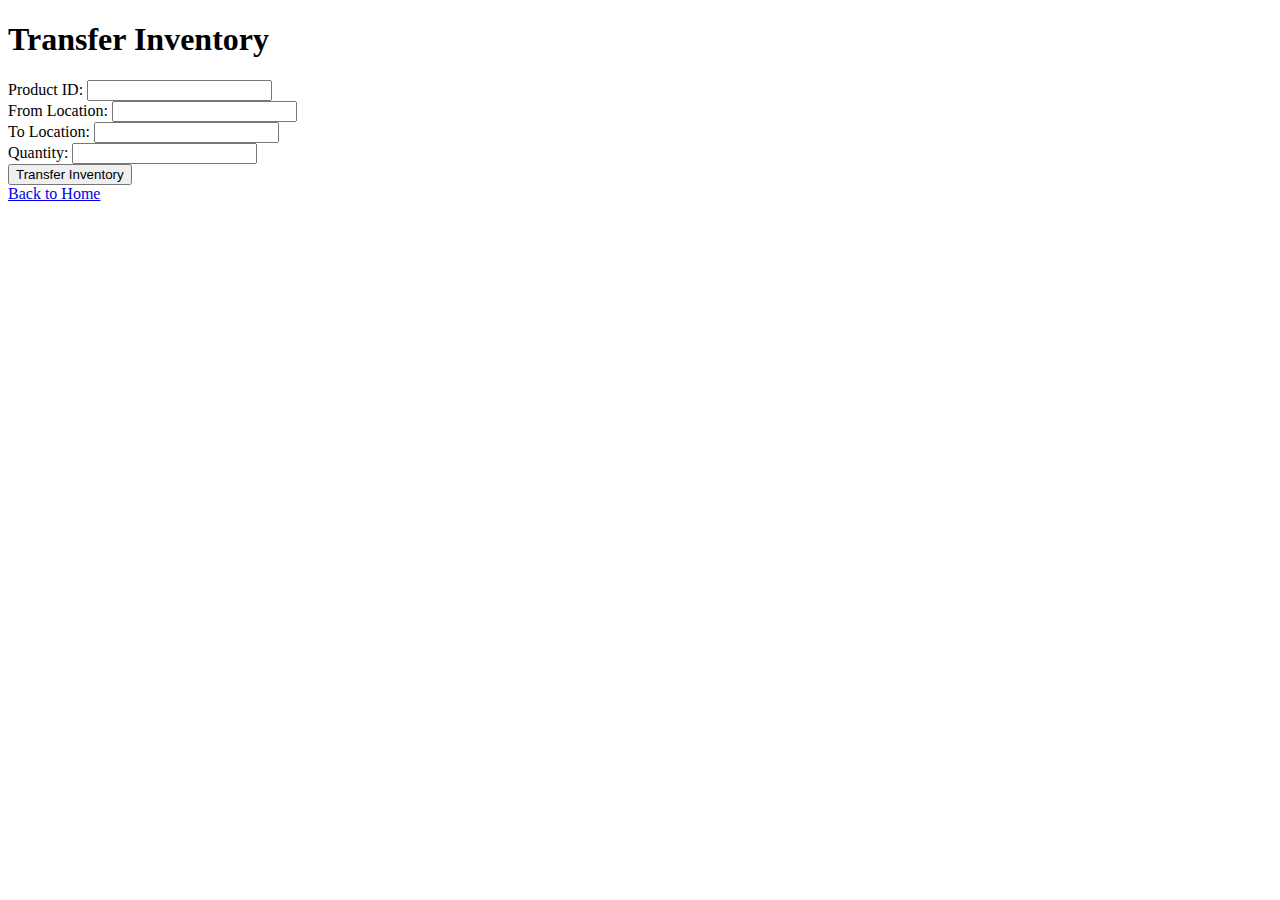
<file: pythonProject3/templates/transfers.html>
<!DOCTYPE html>
<html>
<head>
    <title>Transfer Inventory</title>
</head>
<body>
    <h1>Transfer Inventory</h1>
    <form method="POST">
        <label>Product ID: <input type="number" name="product_id" required></label><br>
        <label>From Location: <input type="text" name="from_location" required></label><br>
        <label>To Location: <input type="text" name="to_location" required></label><br>
        <label>Quantity: <input type="number" name="quantity" required></label><br>
        <input type="submit" value="Transfer Inventory">
    </form>
    <a href="/">Back to Home</a>
</body>
</html>
</file>
